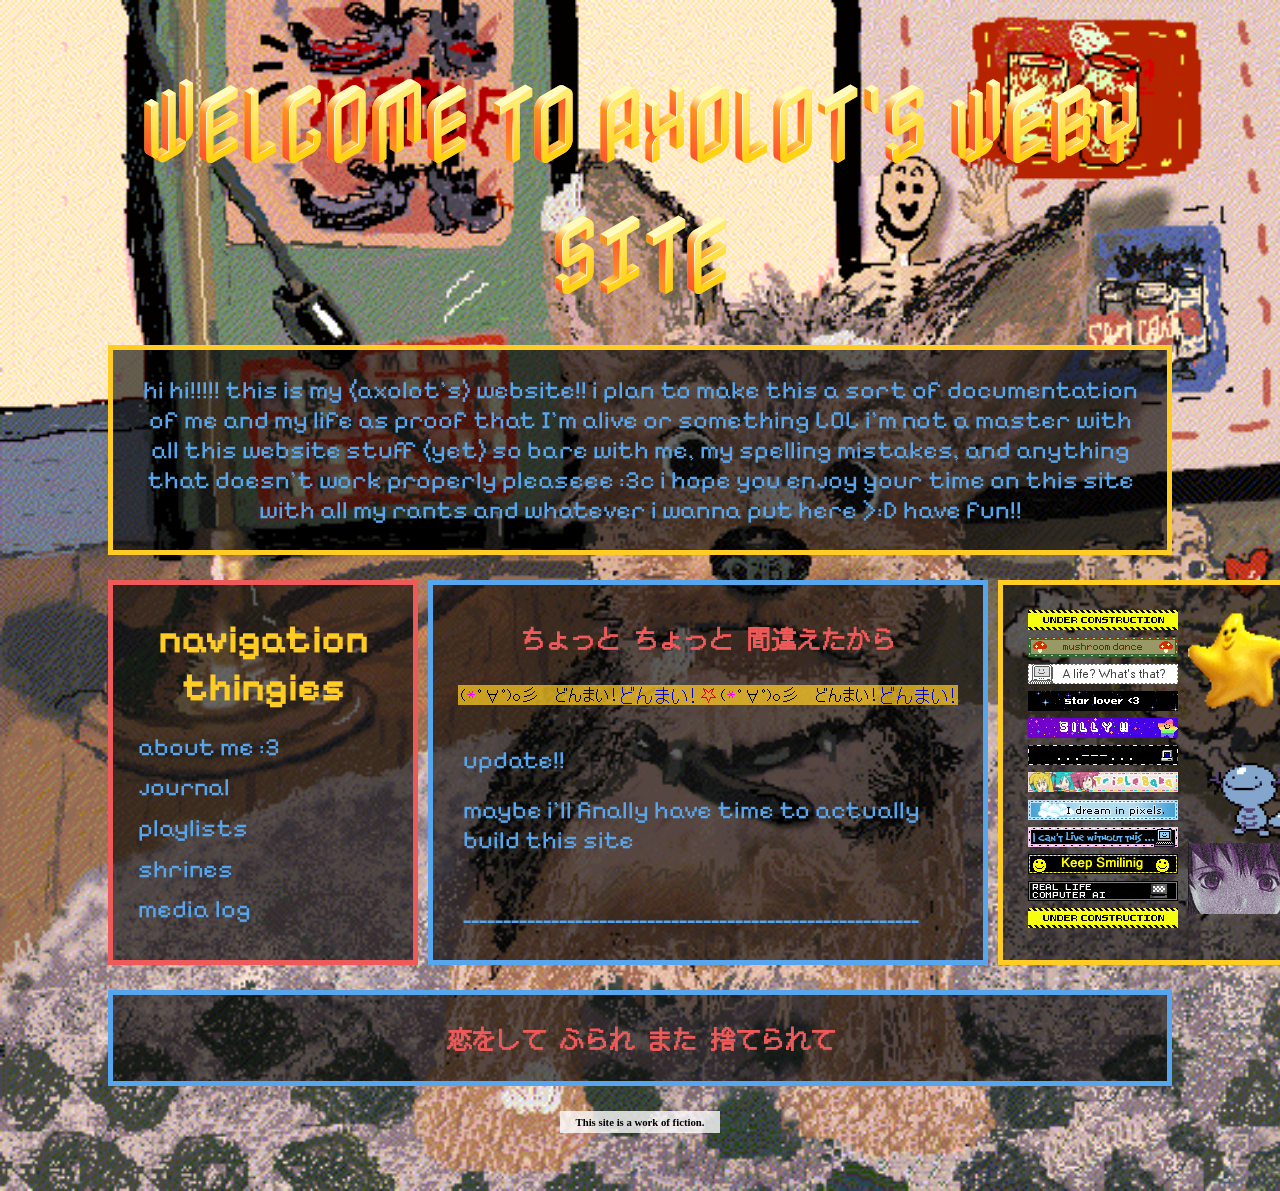
<file: index.html>
<!DOCTYPE html>
<html>
    <head>
        <title>axolot's weby site</title>
        <link rel="stylesheet" href="styles.css">
    </head>
    <body class="body1">

        

        <div>
        <h1>
            Welcome to Axolot's Weby Site
        </h1>
        </div>

        <div>
        <p class="box1 center">hi hi!!!!! this is my (axolot's) website!! i plan to make this a sort of documentation of me and my life as
            proof that I'm alive or something LOL

            i'm not a master with all this website stuff (yet) so bare with me, my spelling mistakes, and anything that
            doesn't work properly pleaseee :3c

            i hope you enjoy your time on this site with all my rants and whatever i wanna put here >:D have fun!!
        </p>
        </div>

        <div id="mainhomepagebody">
            <nav>
            <div class="box2" id="menu">
                <h2 class="center">navigation thingies</h2>
                <a href="about_me.html">about me :3</a>
                <a href="journal.html">journal</a>
                <a href="playlist.html">playlists</a>
                <a href="shrines.html">shrines</a>
                <a href="media_log.html">media log</a>
            </div>
            </nav>
            <div class="box3" id="updates">
                <h3 class="japanese center">ちょっと ちょっと 間違えたから</h3>
                <img src="images/donmai.gif" alt="unforgiveable unforgiveable unforgiveable unforgiveable">
                <div id="messages">
                    <p>update!!</p>
                    <p>maybe i'll finally have time to actually build this site</p>
                    <p>---------------------------------------------------------</p>
                    <p class="japanese">ああ 合言葉を繰り返すだけ寒い 寒い 寒い 寒い 寒い 寒い 寒い 寒い 寒い 寒い 寒い 寒い 寒い 寒い お願いだから</p>
                    <p>---------------------------------------------------------</p>
                </div>
            </div>
            <div class="box1" id="blinkies">
                <div id="sideA">
                    <img src="images/blinkiesCafe-7k.gif">
                    <img src="images/blinkiesCafe-4b.gif">
                    <img src="images/blinker.gif">
                    <img src="images/blinkiesCafe-Bt.gif">
                    <img src="images/blinkiesCafe-i5.gif">
                    <img src="images/blinkiesCafe-YY.gif">
                    <img src="images/tripplebaka.gif">
                    <img src="images/35d65756.gif">
                    <img src="images/blinkery.gif">
                    <img src="images/smile.gif">
                    <img src="images/blinkrie.gif">
                    <img src="images/blinkiesCafe-7k.gif">
                </div>
                <div id="sideB">
                    <img src="images/star.gif" width="100">
                    <img src="images/wooper.gif" alt="wooper" width="125">
                    <img src="images/lain.gif" width="100">
                </div>
            </div>
        </div>

        <div>
        <h3 class="japanese box3 center">恋をして ふられ また 捨てられて</h3>
        </div>

        <div>
        <h6 class = "center" id="disclaimer">This site is a work of fiction.</h6>
        </div>
    </body>
</html>
</file>
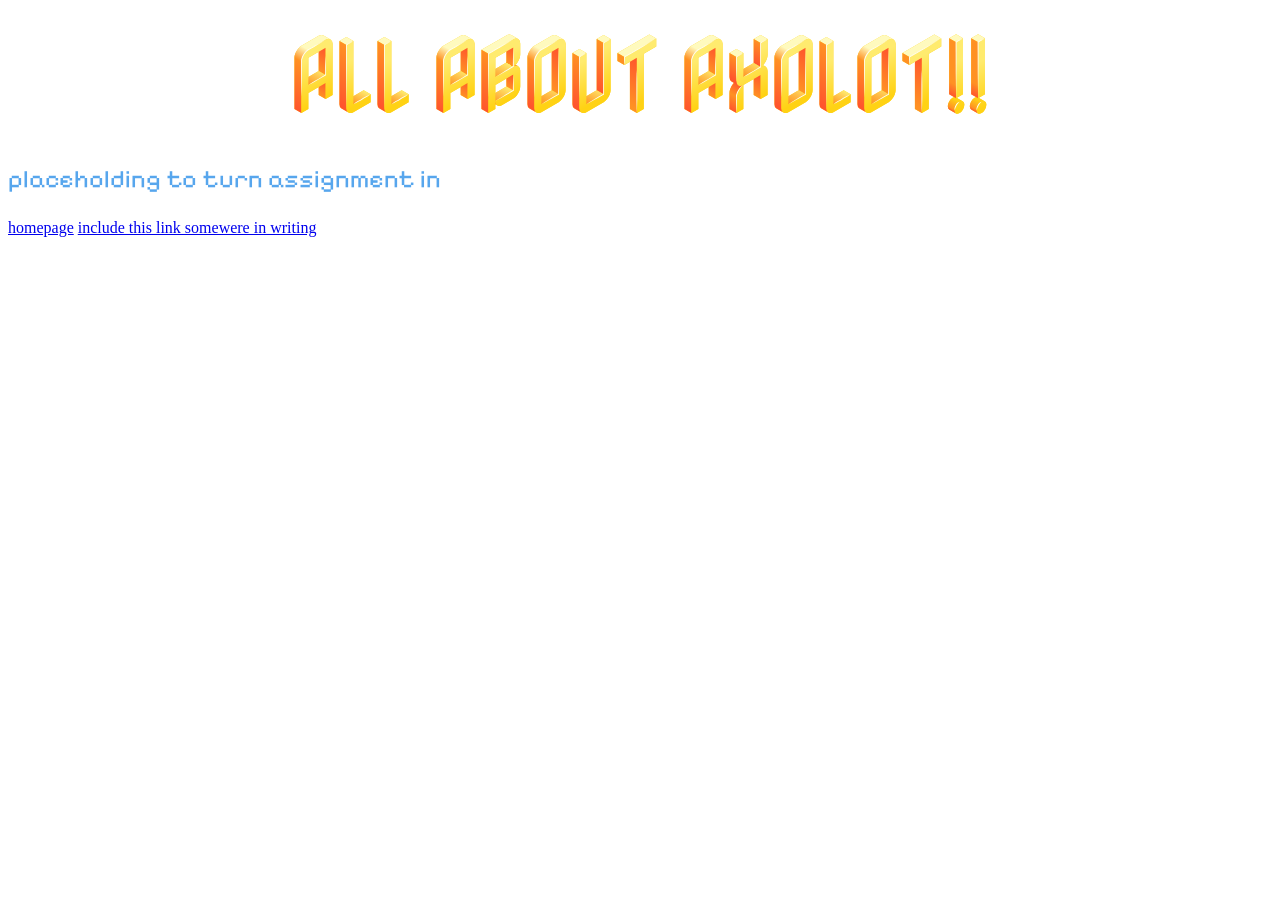
<file: about_me.html>
<!DOCTYPE html>
<html>
    <head>
        <title>axolot's weby site</title>
        <link rel="stylesheet" href="styles.css">
    </head>
    <body>
        <h1>all about axolot!!</h1>
        <div>
        <p>placeholding to turn assignment in</p>
        </div>
        <a href="index.html">homepage</a>
        <a href="webmaster.html">include this link somewere in writing</a>
    </body>
</html>
</file>
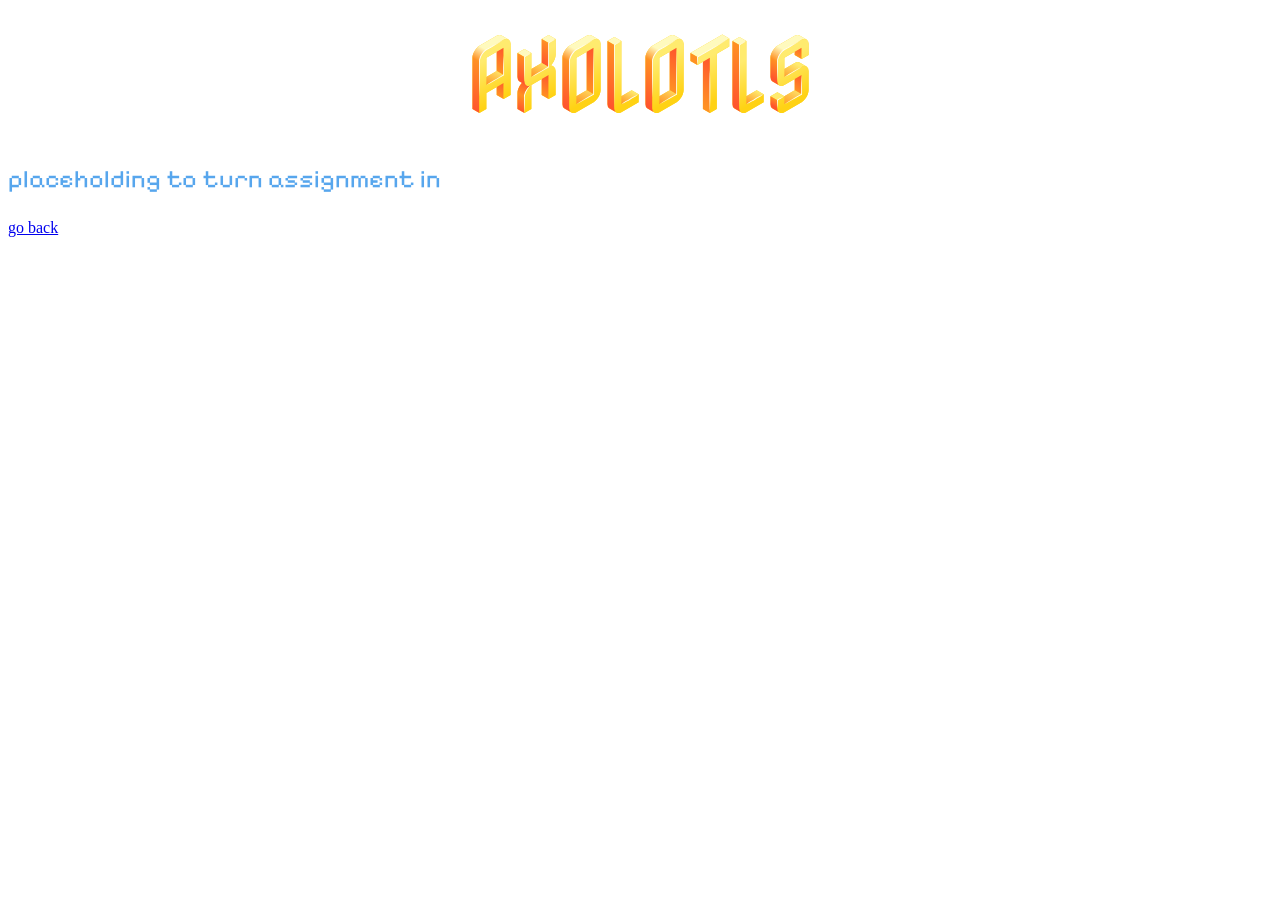
<file: axolotls.html>
<!DOCTYPE html>
<html>
    <head>
        <title>axolot's weby site</title>
        <link rel="stylesheet" href="styles.css">
    </head>
    <body>
        <h1>axolotls</h1>
        <div>
        <p>placeholding to turn assignment in</p>
        </div>
        <a href="shrines.html">go back</a>
    </body>
</html>
</file>
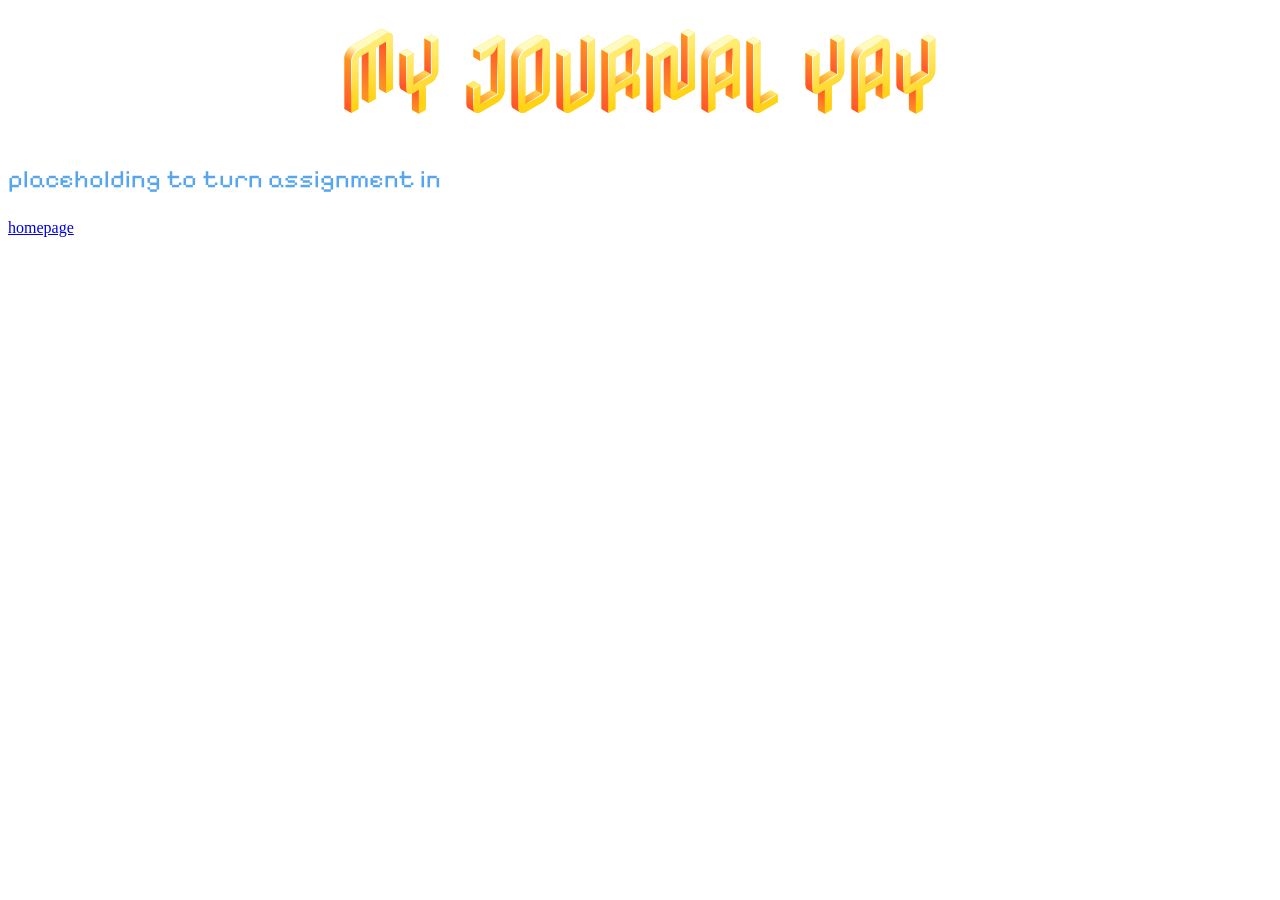
<file: journal.html>
<!DOCTYPE html>
<html>
    <head>
        <title>axolot's weby site</title>
        <link rel="stylesheet" href="styles.css">
    </head>
    <body>
        <h1>my journal YAY</h1>
        <div>
        <p>placeholding to turn assignment in</p>
        </div>
        <a href="index.html">homepage</a>
    </body>
</html>
</file>
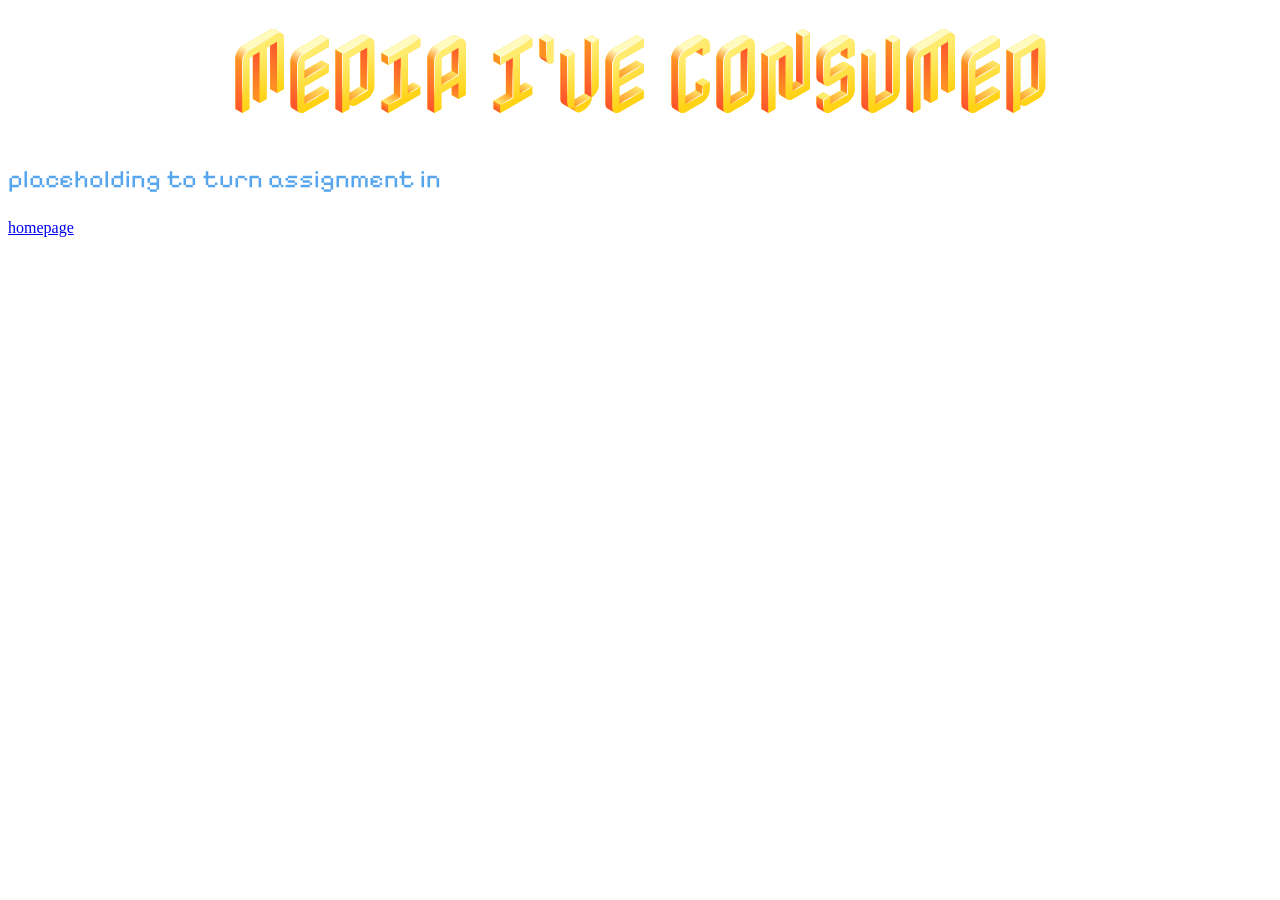
<file: media_log.html>
<!DOCTYPE html>
<html>
    <head>
        <title>axolot's weby site</title>
        <link rel="stylesheet" href="styles.css">
    </head>
    <body>
        <h1>media i've consumed</h1>
        <div>
        <p>placeholding to turn assignment in</p>
        </div>
        <a href="index.html">homepage</a>
    </body>
</html>
</file>
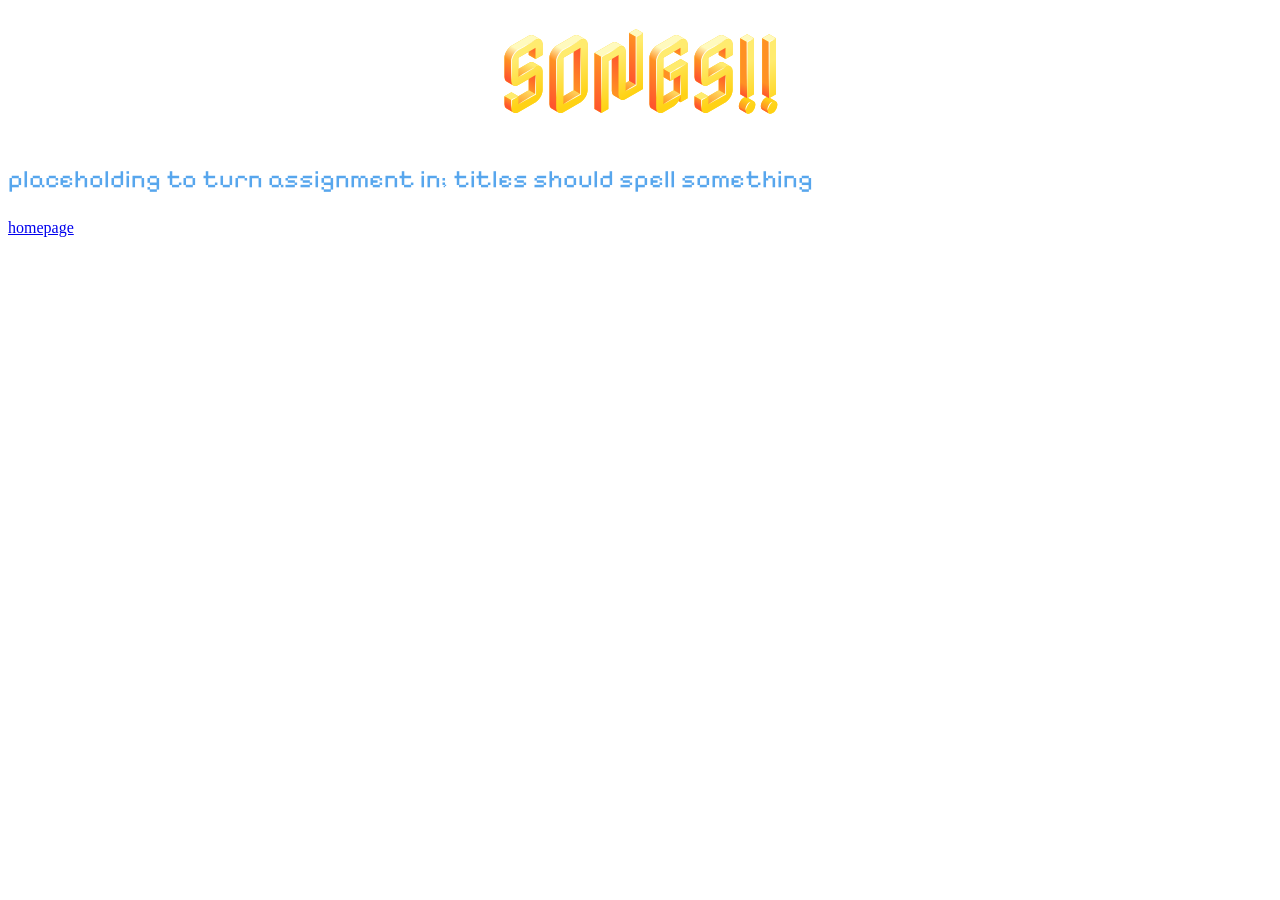
<file: playlist.html>
<!DOCTYPE html>
<html>
    <head>
        <title>axolot's weby site</title>
        <link rel="stylesheet" href="styles.css">
    </head>
    <body>
        <h1>songs!!</h1>
        <div>
        <p>placeholding to turn assignment in; titles should spell something</p>
        </div>
        <a href="index.html">homepage</a>
    </body>
</html>
</file>
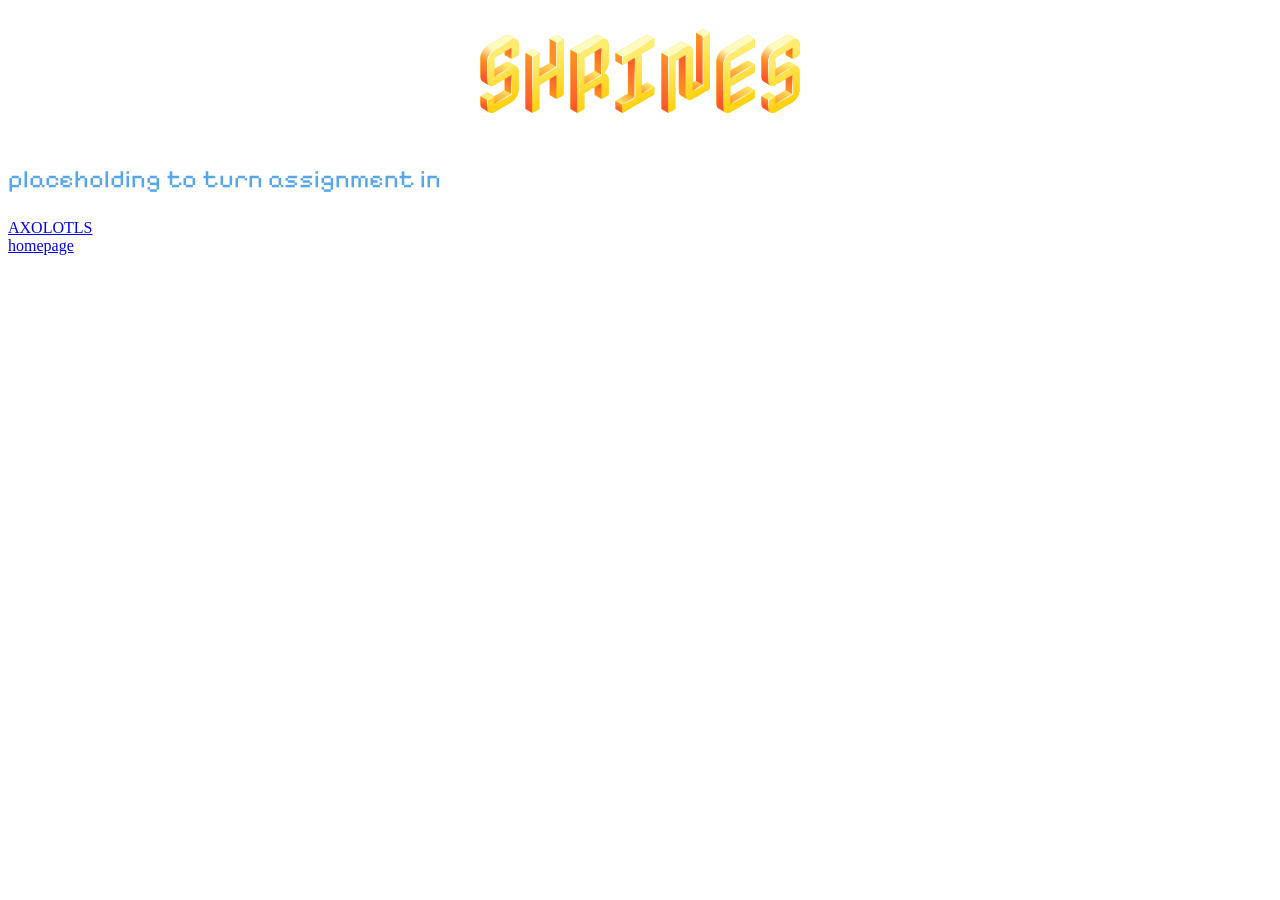
<file: shrines.html>
<!DOCTYPE html>
<html>
    <head>
        <title>axolot's weby site</title>
        <link rel="stylesheet" href="styles.css">
    </head>
    <body>
        <h1>shrines</h1>
        <div>
        <p>placeholding to turn assignment in</p>
        </div>
        <div>
        <a href="axolotls.html">AXOLOTLS</a>
        </div>
        <a href="index.html">homepage</a>
    </body>
</html>
</file>
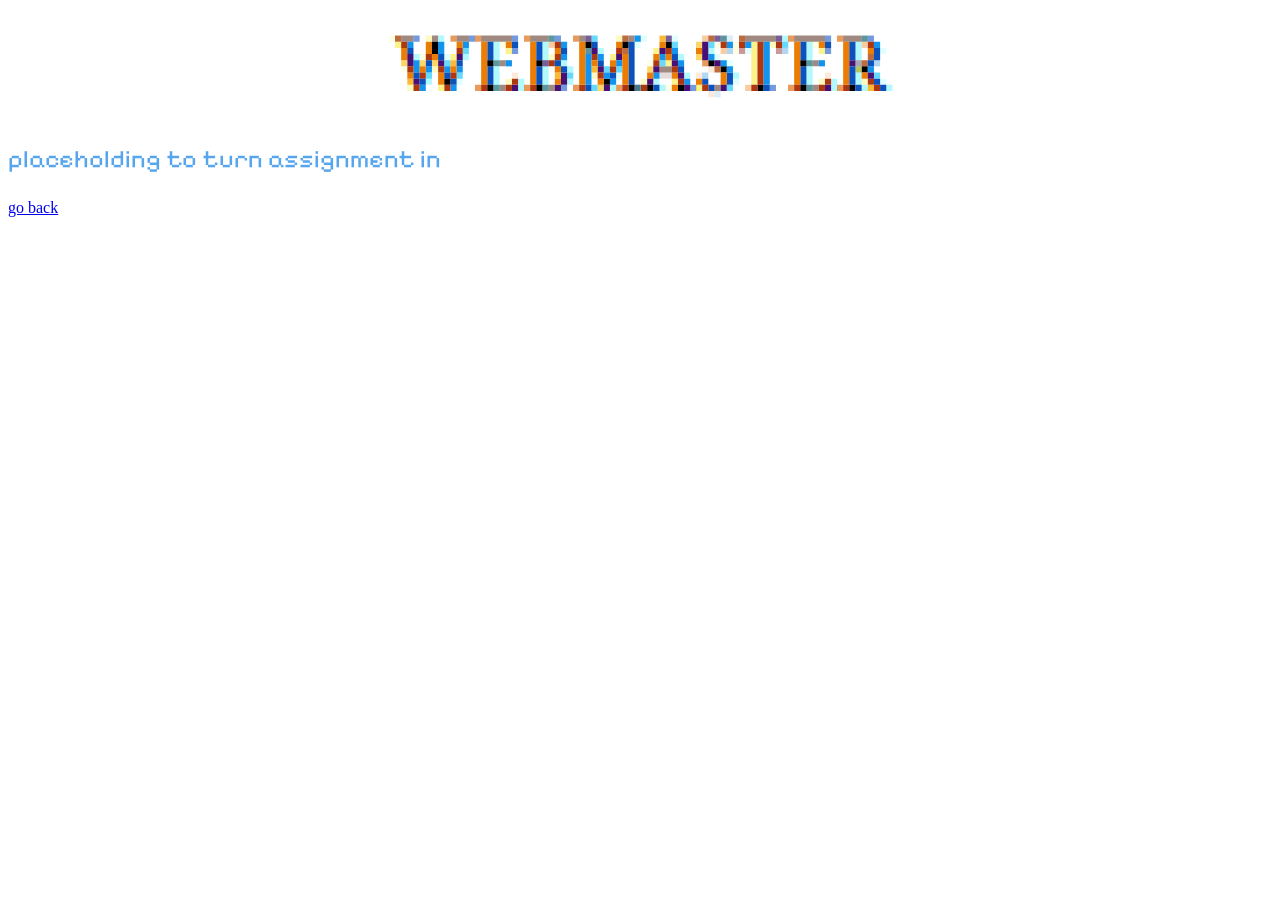
<file: webmaster.html>
<!DOCTYPE html>
<html>
    <head>
        <title>axolot's weby site</title>
        <link rel="stylesheet" href="styles.css">
    </head>
    <body>
        <h1 class="glitching">Webmaster</h1>
        <div>
        <p>placeholding to turn assignment in</p>
        </div>
        <a href="about_me.html">go back</a>
    </body>
</html>
</file>
<file: styles.css>
@import url('https://fonts.googleapis.com/css2?family=Coral+Pixels&family=DotGothic16&family=Libre+Barcode+39+Text&family=Nabla&family=Pixelify+Sans:wght@400..700&display=swap');

.body1 {
    background-image: url("images/PUPPY.png");
    background-size:cover;
    padding: 50px 100px;
}

h1 {
    text-transform: uppercase;
    font-family: "Nabla", Impact, Haettenschweiler, 'Arial Narrow Bold', sans-serif;
    text-align: center;
    font-size: 80px;
    margin: 0px;
}

h2 {
    font-family: "Pixelify Sans", 'Times New Roman', Times, serif;
    font-size: 40px;
    color: hsl(46, 100%, 57%);
}

p {
    font-family: "Pixelify Sans", 'Times New Roman', Times, serif;
    font-size: 25px;
    color: #57A6ED;
}

.japanese {
    font-family: "DotGothic16";
    font-size: 25px;
    color: hsl(0, 81%, 64%);
}

.glitching {
    font-family: "Coral Pixels";
}

.center {
 text-align: center;
}

#disclaimer {
    padding: 5px;
    margin: auto;
    background-color: hsla(0, 0%, 100%, 0.788);
    width:150px;
}

.box1 {
    border: 5px solid hsl(46, 100%, 57%);
    padding: 25px;
    margin-bottom: 25px;
    background: hsla(0, 0%, 0%, 0.611);
}

.box2 {
    border: 5px solid hsl(0, 81%, 64%);
    padding: 25px;
    margin-bottom: 25px;
    background: hsla(0, 0%, 0%, 0.611);
}

.box3 {
    border: 5px solid #57A6ED;
    padding: 25px;
    margin-bottom: 25px;
    background: hsla(0, 0%, 0%, 0.611);
}

#mainhomepagebody {
    display: grid;
    grid-template-columns: 1fr 3fr 6fr;
    gap: 10px;
    height: 385px;
}

#menu {
    display: grid;
    height: 325px;
    width: 250px;
}

#menu > h2{
    display: grid;
    margin: 5px;
    margin-bottom: 20px;
}

#menu > a{
    display: grid;
    grid-template-rows: 40px;
    font-size: 25px;
    font-family: "Pixelify Sans", 'Times New Roman', Times, serif;
    text-decoration: none;
    color: #57A6ED;
}

#menu > a:hover{
    color: hsl(46, 100%, 57%);
}

#updates {
    display: grid;
    height: 325px;
    width: 500px;
    grid-template-rows: 75px;
}

#updates > p{
    margin: 0px;
}

#updates > h3{
    margin: 0px;
    padding: 10px;
}

#updates > img{
    background-color: hsla(46, 100%, 57%, 0.726);
}

#messages {
    display: grid;
    grid-template-rows: 50px;
    padding: 5px;
    height: 200px;
    width: 100%;
    overflow-y: scroll;
}

#blinkies {
    display: grid;
    height: 325px;
    width: 275px;
}

#sideA {
    display: grid;
    grid-column-start: 1;
    grid-column-end: 2;
    margin-right: 10px;
}

#sideB {
    grid-column-start: 3;
    grid-column-end: 4;
}
</file>
